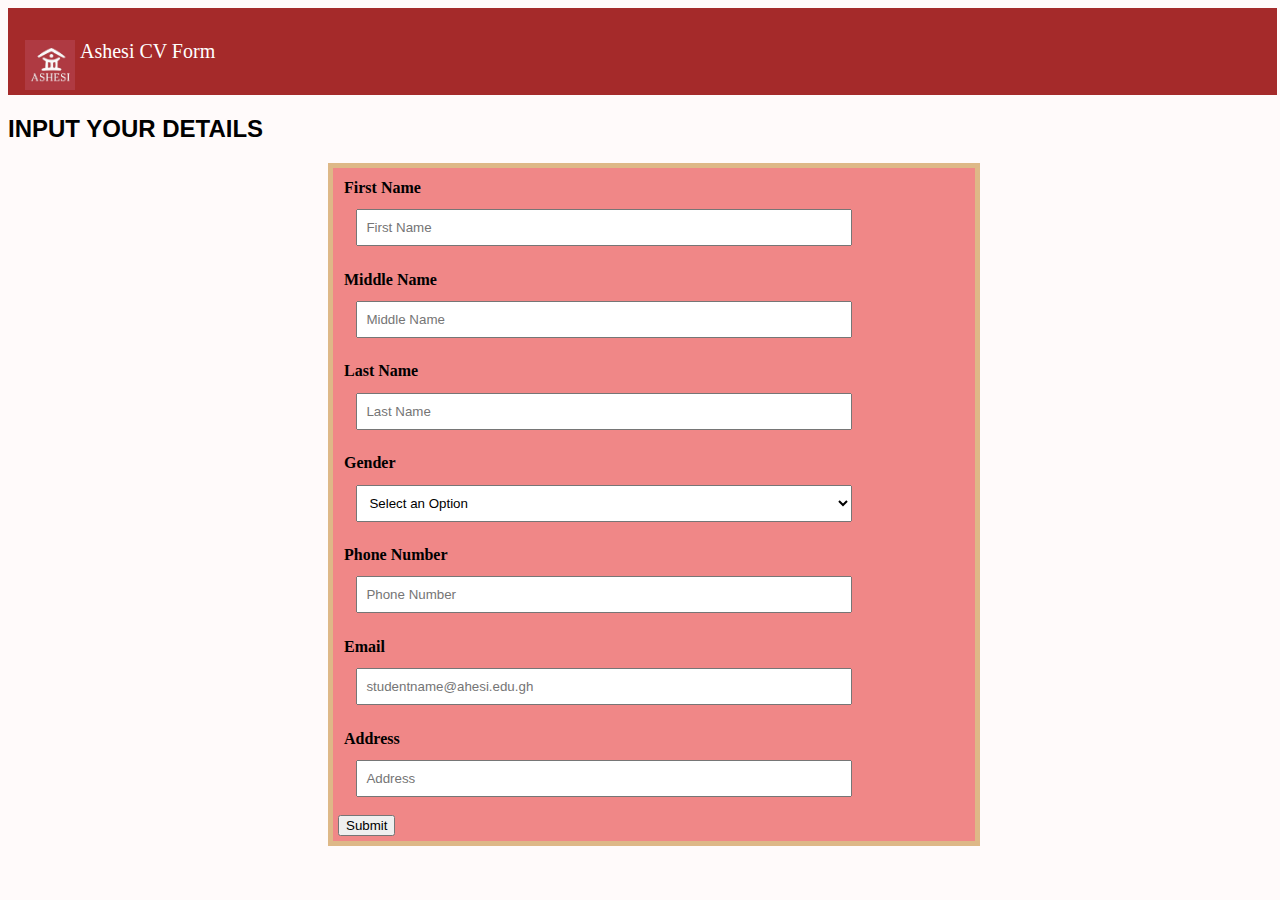
<file: index.html>
<html>
    <head >
        <title>CV Form</title>
        <link rel="stylesheet" href="maincs.css">
       
        
    </head>
    <body style="background-color:snow;">
        <div class="header">
            <p>
            <img src="ashesi.jpg" alt="Ashesi" style="margin:0 5px; height: 50px;float:left; ">
            Ashesi CV Form
            </p>
        </div>
        
        <h2 style="font-family: Verdana, Geneva, Tahoma, sans-serif;">INPUT YOUR DETAILS</h2>
        <form  class="form-info" method="POST" action="fullprofile.html" >
            <div class="form-field" >
                <label for="fname" >First Name </label><br>
                <input type="text" id="f_name" name="first"  placeholder="First Name"><br>
            </div>
            <div class="form-field" >
                <label for="mname" >Middle Name</label><br>
                <input type="text" id="m_name" name="middle"  placeholder="Middle Name"><br>
            </div>
            <div class="form-field" >
                <label for="lname" >Last Name</label><br>
                <input type="text" id="l_name" name="last"  placeholder="Last Name"><br>
            </div>
            <div class="form-field" >
                <label for="gender">Gender</label><br>          
                    <select name="gender" id="gender" required>
                        <option style="display:none;">Select an Option</option>
                        <option value="male">Male</option>
                        <option value="female">Female</option>
                    </select><br>

            </div>
            <div class="form-field" >
                <label for="number" >Phone Number</label><br>
                <input type="tel" id="mynumber" name="phone"  placeholder="Phone Number"><br>
            </div>
            <div class="form-field" >
                <label for="email" >Email</label><br>
                <input type="email" id="mymail" name="email"  placeholder="studentname@ahesi.edu.gh"><br>
            </div>
            <div class="form-field" >
                <label for="address" >Address</label><br>
                <input type="text" id="myaddress" name="address"  placeholder="Address"><br>
            </div>
            
            <input id="details "  type="submit" value="Submit" onclick="onSubmit()" ></input>
            <script type="text/javascript" src="cv.js"></script>
        </form>
       
   </body>
</html>
</file>
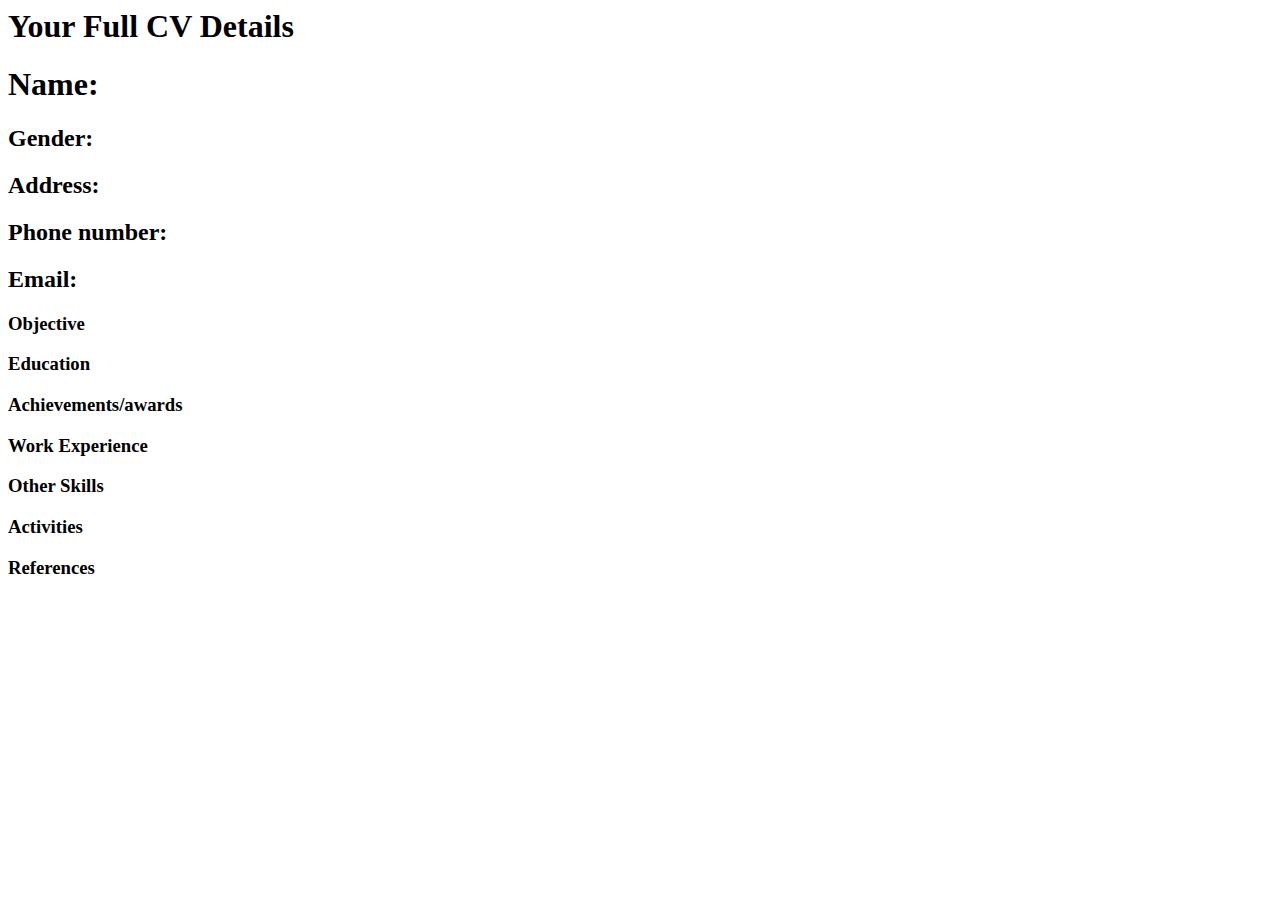
<file: cv.html>
<html>
    <head>
        <title>Final CV</title>
    </head>
    <body>
        <div>
            <h1>Your Full CV Details</h1>
        </div>
        <div class=dynamic-form>
            <div class=dynamic-form id=name>
                <h1>Name:</h1>
            </div>
            <div class=dynamic-form id=gender>
                <h2>Gender:</h2>
            </div>
            <div class=dynamic-form id=address>
                <h2>Address:</h2>
            </div>
            <div class=dynamic-form id=number>
                <h2>Phone number:</h2>
            </div>
            <div class=dynamic-form id=email>
                <h2>Email:</h2>
            </div>
        </div>
        <div class=fixed-form>
            <div class=fixed-form id=objective>
                <h3 id=tit>Objective</h3>
            </div>
            <div class=fixed-form id=education>
                <h3 id=tit>Education</h3>
            </div>
            <div class=fixed-form id=awards>
                <h3 id=tit>Achievements/awards</h3>
            </div>
            <div class=fixed-form id=work>
                <h3 id=tit>Work Experience</h3>
            </div>
            <div class=fixed-form id=skills>
                <h3 id=tit>Other Skills</h3>
            </div>
            <div class=fixed-form id=activities>
                <h3 id =tit>Activities</h3>
            </div>
            <div class=fixed-form id=references>
                <h3 id=tit>References</h3>
            </div>
        </div>
    </body>
</html>
</file>
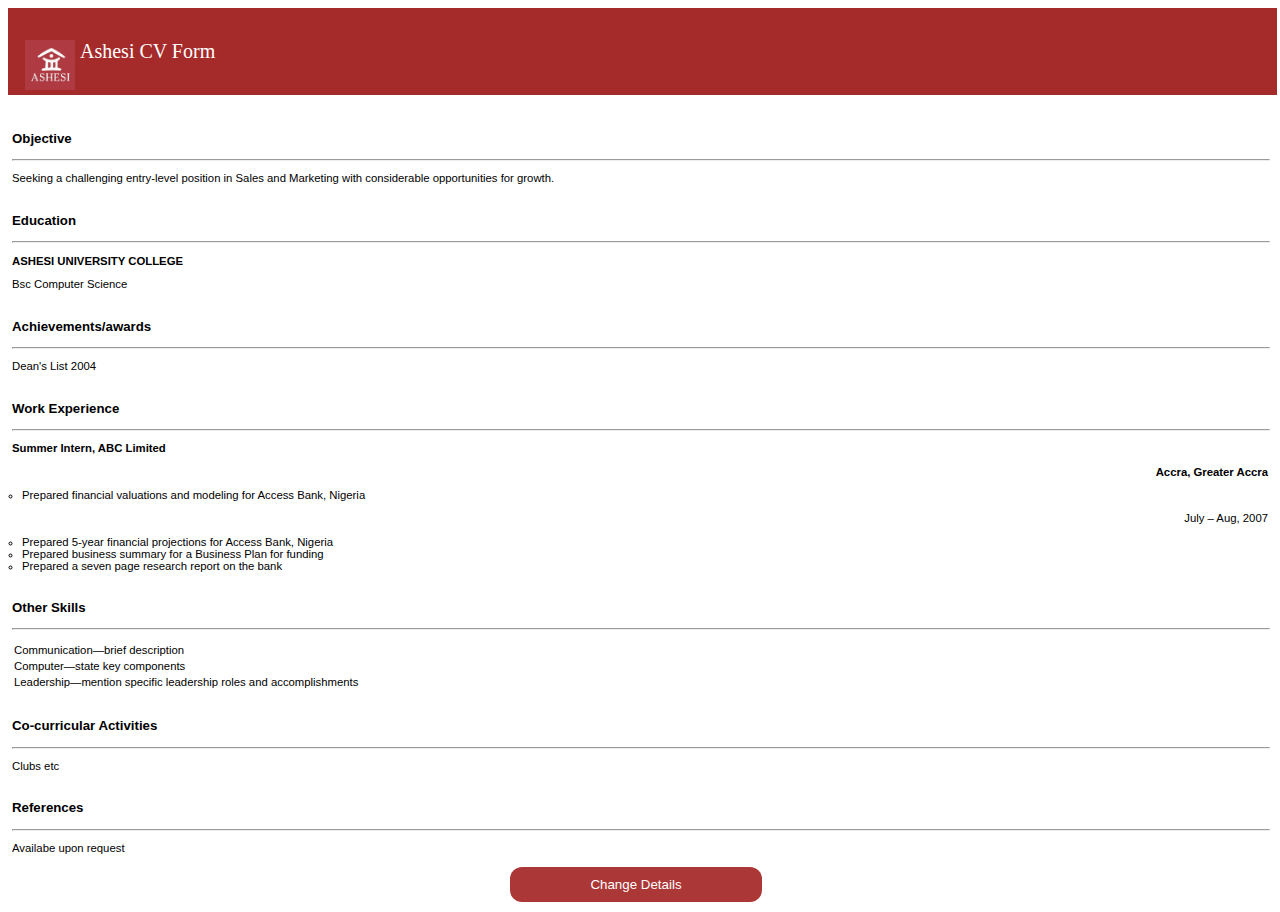
<file: fullprofile.html>
<html>
    <head>
        <title>Final CV</title>
        <link rel="stylesheet" href="maincs.css">
        
    </head>
    <body>
        <div class="header">
            <p>
            <img src="ashesi.jpg" alt="Ashesi" style="margin:0 5px; height: 50px;float:left; ">
            Ashesi CV Form
        </p>
        </div>
                      
        <div class=dynamic-form >
            <p style="font-size: 14pt;">
                <span id="fame"></span>
                <span id="mame"></span>
                <span id="lame"></span>
            </p>
        
            <p>
                <span id="gender-res"></span>
            </p>
       
            <p>
                <span id="address-res"></span><p>
        
            <p>
                <span id="number-res"></span>
            </p>
      
            <p>
                <span id="mail-res"></span>
            </p>
        
    </div>
        <div class=fixed-form>
            <div class=fixed-form id=objective>
                <h3 id=tit>Objective</h3>
                <hr style="width:100%;text-align:left;margin-left:0;margin-top: 0%;">
                <p>Seeking a challenging entry-level position in Sales and Marketing with considerable opportunities for growth. 
                </p>
            </div>
            
            <div class=fixed-form id=education>
                <h3 id=tit>Education</h3>
                <hr style="width:100%;text-align:left;margin-left:0">
                <p><strong>ASHESI UNIVERSITY COLLEGE</strong> </p>
                <p>Bsc Computer Science</p>
            </div>
            
            <div class=fixed-form id=awards>
                <h3 id=tit>Achievements/awards</h3>
                <hr style="width:100%;text-align:left;margin-left:0">
                <p>Dean's List 2004</p>
            </div>
           
            <div class=fixed-form id=work>
                <h3 id=tit>Work Experience</h3>
                <hr style="width:100%;text-align:left;margin-left:0">
                <p><strong>Summer Intern, ABC Limited</strong> <p class=loc><strong>Accra, Greater Accra</strong></p> 
                    <ul >
                        <li class=work>Prepared financial valuations and modeling for Access Bank, Nigeria <p class=year>July – Aug, 2007</p></li>
                        <li class=work>Prepared 5-year financial projections for Access Bank, Nigeria</li>
                        <li class=work>Prepared business summary for a Business Plan for funding</li>
                        <li class=work>Prepared a seven page research report on the bank </li>
                    </ul>
                      
                   
                    </p>
                
            </div>
           
            <div class=fixed-form id=skills>
                <h3 id=tit>Other Skills</h3>
                <hr style="width:100%;text-align:left;margin-left:0">
                <p>
                    <ul>
                        <li>Communication—brief description</li>
                        <li> Computer—state key components</li>
                        <li>Leadership—mention specific leadership roles and accomplishments</li>
                    </ul> 
                </p>
            </div>
            
            <div class=fixed-form id=activities>
                <h3 id =tit>Co-curricular Activities</h3>
                <hr style="width:100%;text-align:left;margin-left:0">
                <p>Clubs etc</p>
            </div>
           
            <div class=fixed-form id=references>
                <h3 id=tit>References</h3>
                <hr style="width:100%;text-align:left;margin-left:0">
                <p>Availabe upon request</p>
            </div>
            <button class="Change" onclick="location.href='index.html'" type="button"> Change Details</button>
    

            <script type="text/javascript" src="result.js"></script>
        </body>
</html>
</file>
<file: maincs.css>
.header{
    padding: 12px;
    text-align: left;
    background: brown;
    color: white;
    font-size: 20px;
    width:98.5%;
}


.form-info{
    border: 5px solid burlywood;
    margin: 6px;
    padding: 5px;
    background: rgb(240, 135, 135);
    width: 50%;
    align-self: center;
    margin-left: 320px;
    margin-right: 200px;

}

.form-info .form-field{
    padding:6px;
    font-weight: bolder;

}

.form-info .form-field input{
    width: 80%;
    padding: 9px 8px;
    flex: 5 2;
    margin: 2%;
}

.form-info .addDetails input{
    background: rgb(172, 55, 55);
    color:white;
    align-self: center;
    flex: 3 1;
    padding: 10px;
    border-radius: 12px;
    text-align: center;
    border:none;
    width: 40%;
    margin-left:150px ;
}
.form-info .form-field select{
    padding:9px 8px;
    width: 80%;
    flex: 5 2;
    margin: 2%;
}


.dynamic-form {
    font-family: Verdana, Geneva, Tahoma, sans-serif;
    text-align: center;
}

.dynamic-form p{
    font-size:8.5pt;
}


.fixed-form {
    font-family: Verdana, Geneva, Tahoma, sans-serif;
    font-size: 8.5pt;
    font-weight:bold;
    padding:2px;
}

.fixed-form p{
    font-weight:normal;
}

.fixed-form li{
    list-style: none;
    font-weight: normal;
    padding:2px;
    margin-left: -40;
}
.fixed-form .work{
    list-style: circle;
    list-style-image: solid black ;
    margin-left: -30;
    padding:0;
    color: solid black;
}


.fixed-form .loc{
   text-align: right;
   margin-left: 20%;
}

.fixed-form .year{
    text-align: right;
}

.Change{
    background: rgb(172, 55, 55);
    color:white;
    align-self: center;
    flex: 3 1;
    padding: 10px;
    border-radius: 12px;
    text-align: center;
    border:none;
    width: 20%;
    margin-left:500px ;
}

.field-red{
    border: 5px solid red;
}
</file>
